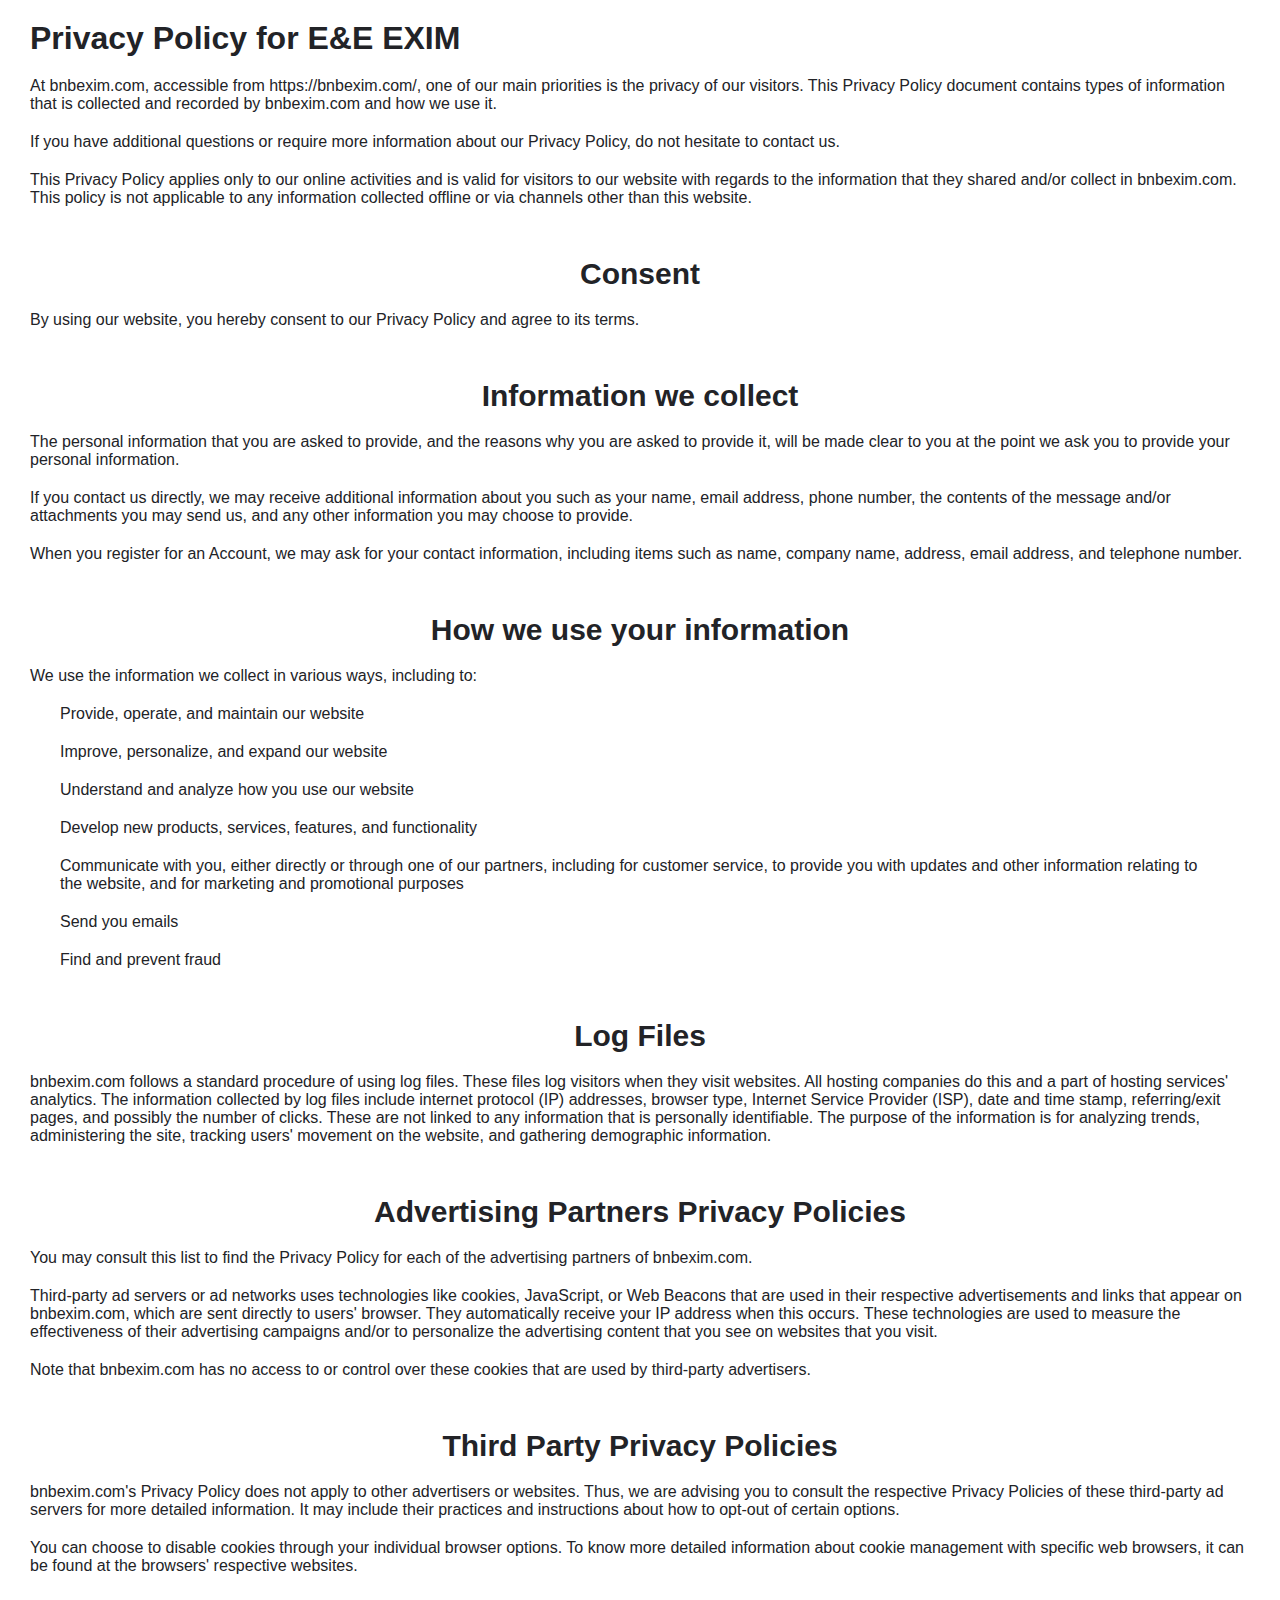
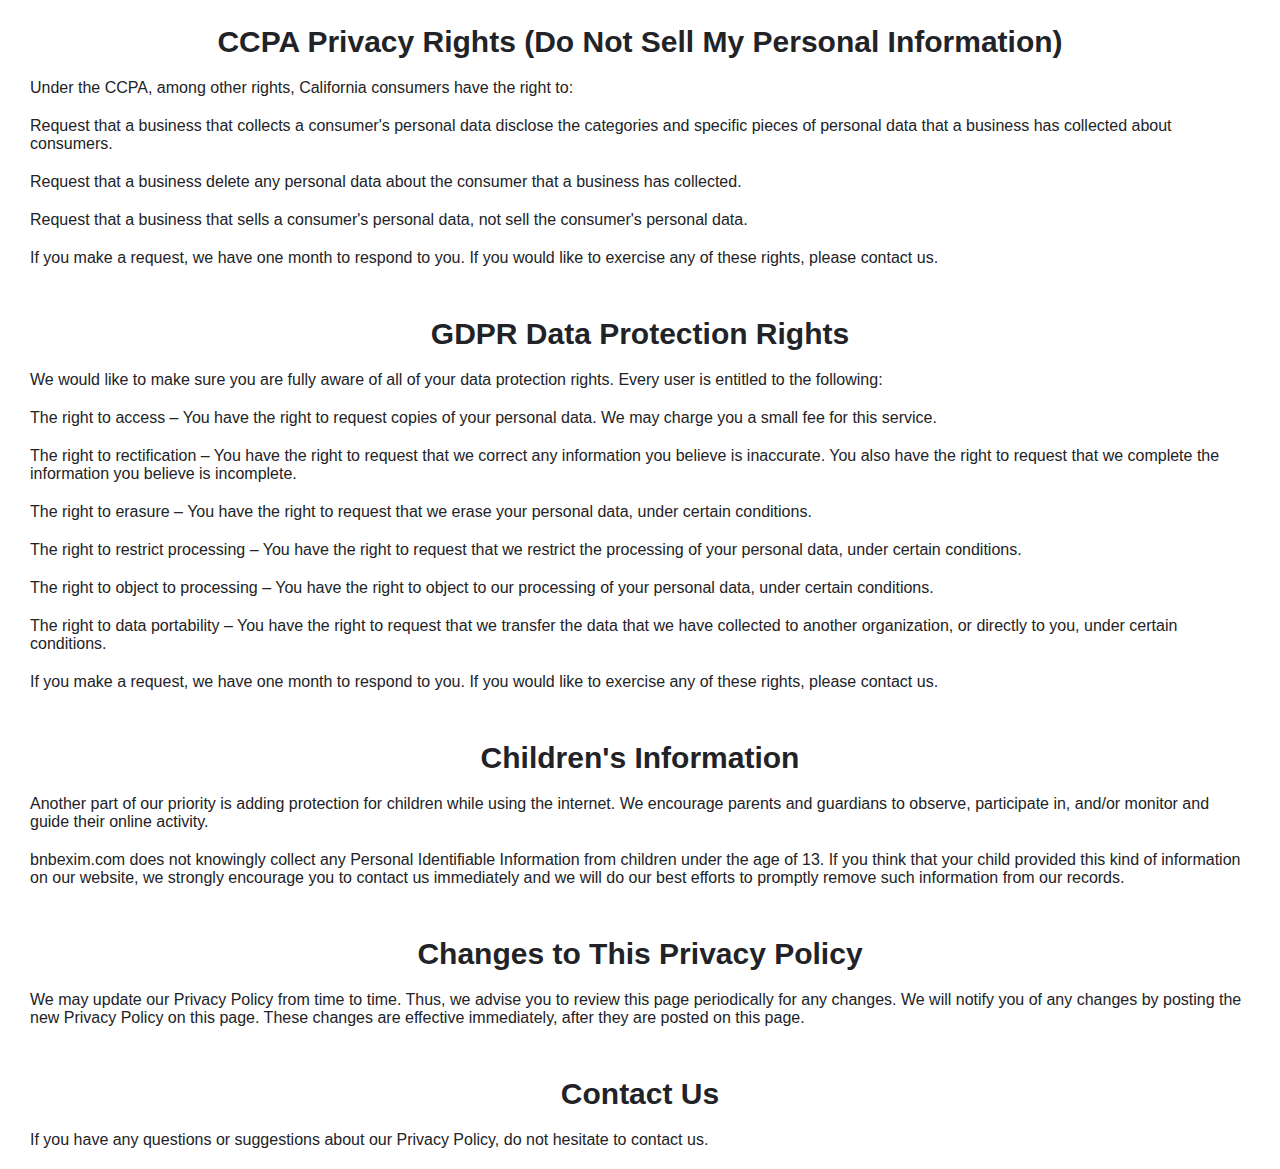
<file: privacy.html>
<!DOCTYPE html>
<html lang="en">
  <head>
    <meta charset="UTF-8" />
    <meta name="viewport" content="width=device-width, initial-scale=1.0" />
    <title>PRIVACY POLICY - B&B EXIM</title>
    <meta name="Description" content="B&B EXIM" />
    <meta name="Keyword" content="B&B EXIM" />
    <meta name="author" content="B&B EXIM" />
    <link rel="canonical" href="https://bnbexim.com/" />
    <link
      rel="icon"
      href="./Images/title-icon.png"
      alt="B&B EXIM"
      type="image/icon type"
    />
    <link rel="stylesheet" href="style.css" />
    <link rel="stylesheet" href="./feature.css" />
    <link rel="stylesheet" href="responsive.css" />
    <link rel="stylesheet" href="privacy.css" />
  </head>
  <body>
    <h1>Privacy Policy for E&E EXIM</h1>

    <p>
      At bnbexim.com, accessible from https://bnbexim.com/, one of our main
      priorities is the privacy of our visitors. This Privacy Policy document
      contains types of information that is collected and recorded by
      bnbexim.com and how we use it.
    </p>

    <p>
      If you have additional questions or require more information about our
      Privacy Policy, do not hesitate to contact us.
    </p>

    <p>
      This Privacy Policy applies only to our online activities and is valid for
      visitors to our website with regards to the information that they shared
      and/or collect in bnbexim.com. This policy is not applicable to any
      information collected offline or via channels other than this website.
    </p>

    <h2>Consent</h2>

    <p>
      By using our website, you hereby consent to our Privacy Policy and agree
      to its terms.
    </p>

    <h2>Information we collect</h2>

    <p>
      The personal information that you are asked to provide, and the reasons
      why you are asked to provide it, will be made clear to you at the point we
      ask you to provide your personal information.
    </p>
    <p>
      If you contact us directly, we may receive additional information about
      you such as your name, email address, phone number, the contents of the
      message and/or attachments you may send us, and any other information you
      may choose to provide.
    </p>
    <p>
      When you register for an Account, we may ask for your contact information,
      including items such as name, company name, address, email address, and
      telephone number.
    </p>

    <h2>How we use your information</h2>

    <p>We use the information we collect in various ways, including to:</p>

    <ul>
      <li>Provide, operate, and maintain our website</li>
      <li>Improve, personalize, and expand our website</li>
      <li>Understand and analyze how you use our website</li>
      <li>Develop new products, services, features, and functionality</li>
      <li>
        Communicate with you, either directly or through one of our partners,
        including for customer service, to provide you with updates and other
        information relating to the website, and for marketing and promotional
        purposes
      </li>
      <li>Send you emails</li>
      <li>Find and prevent fraud</li>
    </ul>

    <h2>Log Files</h2>

    <p>
      bnbexim.com follows a standard procedure of using log files. These files
      log visitors when they visit websites. All hosting companies do this and a
      part of hosting services' analytics. The information collected by log
      files include internet protocol (IP) addresses, browser type, Internet
      Service Provider (ISP), date and time stamp, referring/exit pages, and
      possibly the number of clicks. These are not linked to any information
      that is personally identifiable. The purpose of the information is for
      analyzing trends, administering the site, tracking users' movement on the
      website, and gathering demographic information.
    </p>

    <h2>Advertising Partners Privacy Policies</h2>

    <p>
      You may consult this list to find the Privacy Policy for each of the
      advertising partners of bnbexim.com.
    </p>

    <p>
      Third-party ad servers or ad networks uses technologies like cookies,
      JavaScript, or Web Beacons that are used in their respective
      advertisements and links that appear on bnbexim.com, which are sent
      directly to users' browser. They automatically receive your IP address
      when this occurs. These technologies are used to measure the effectiveness
      of their advertising campaigns and/or to personalize the advertising
      content that you see on websites that you visit.
    </p>

    <p>
      Note that bnbexim.com has no access to or control over these cookies that
      are used by third-party advertisers.
    </p>

    <h2>Third Party Privacy Policies</h2>

    <p>
      bnbexim.com's Privacy Policy does not apply to other advertisers or
      websites. Thus, we are advising you to consult the respective Privacy
      Policies of these third-party ad servers for more detailed information. It
      may include their practices and instructions about how to opt-out of
      certain options.
    </p>

    <p>
      You can choose to disable cookies through your individual browser options.
      To know more detailed information about cookie management with specific
      web browsers, it can be found at the browsers' respective websites.
    </p>

    <h2>CCPA Privacy Rights (Do Not Sell My Personal Information)</h2>

    <p>
      Under the CCPA, among other rights, California consumers have the right
      to:
    </p>
    <p>
      Request that a business that collects a consumer's personal data disclose
      the categories and specific pieces of personal data that a business has
      collected about consumers.
    </p>
    <p>
      Request that a business delete any personal data about the consumer that a
      business has collected.
    </p>
    <p>
      Request that a business that sells a consumer's personal data, not sell
      the consumer's personal data.
    </p>
    <p>
      If you make a request, we have one month to respond to you. If you would
      like to exercise any of these rights, please contact us.
    </p>

    <h2>GDPR Data Protection Rights</h2>

    <p>
      We would like to make sure you are fully aware of all of your data
      protection rights. Every user is entitled to the following:
    </p>
    <p>
      The right to access – You have the right to request copies of your
      personal data. We may charge you a small fee for this service.
    </p>
    <p>
      The right to rectification – You have the right to request that we correct
      any information you believe is inaccurate. You also have the right to
      request that we complete the information you believe is incomplete.
    </p>
    <p>
      The right to erasure – You have the right to request that we erase your
      personal data, under certain conditions.
    </p>
    <p>
      The right to restrict processing – You have the right to request that we
      restrict the processing of your personal data, under certain conditions.
    </p>
    <p>
      The right to object to processing – You have the right to object to our
      processing of your personal data, under certain conditions.
    </p>
    <p>
      The right to data portability – You have the right to request that we
      transfer the data that we have collected to another organization, or
      directly to you, under certain conditions.
    </p>
    <p>
      If you make a request, we have one month to respond to you. If you would
      like to exercise any of these rights, please contact us.
    </p>

    <h2>Children's Information</h2>

    <p>
      Another part of our priority is adding protection for children while using
      the internet. We encourage parents and guardians to observe, participate
      in, and/or monitor and guide their online activity.
    </p>

    <p>
      bnbexim.com does not knowingly collect any Personal Identifiable
      Information from children under the age of 13. If you think that your
      child provided this kind of information on our website, we strongly
      encourage you to contact us immediately and we will do our best efforts to
      promptly remove such information from our records.
    </p>

    <h2>Changes to This Privacy Policy</h2>

    <p>
      We may update our Privacy Policy from time to time. Thus, we advise you to
      review this page periodically for any changes. We will notify you of any
      changes by posting the new Privacy Policy on this page. These changes are
      effective immediately, after they are posted on this page.
    </p>

    <h2>Contact Us</h2>

    <p>
      If you have any questions or suggestions about our Privacy Policy, do not
      hesitate to contact us.
    </p>
  </body>
</html>
</file>
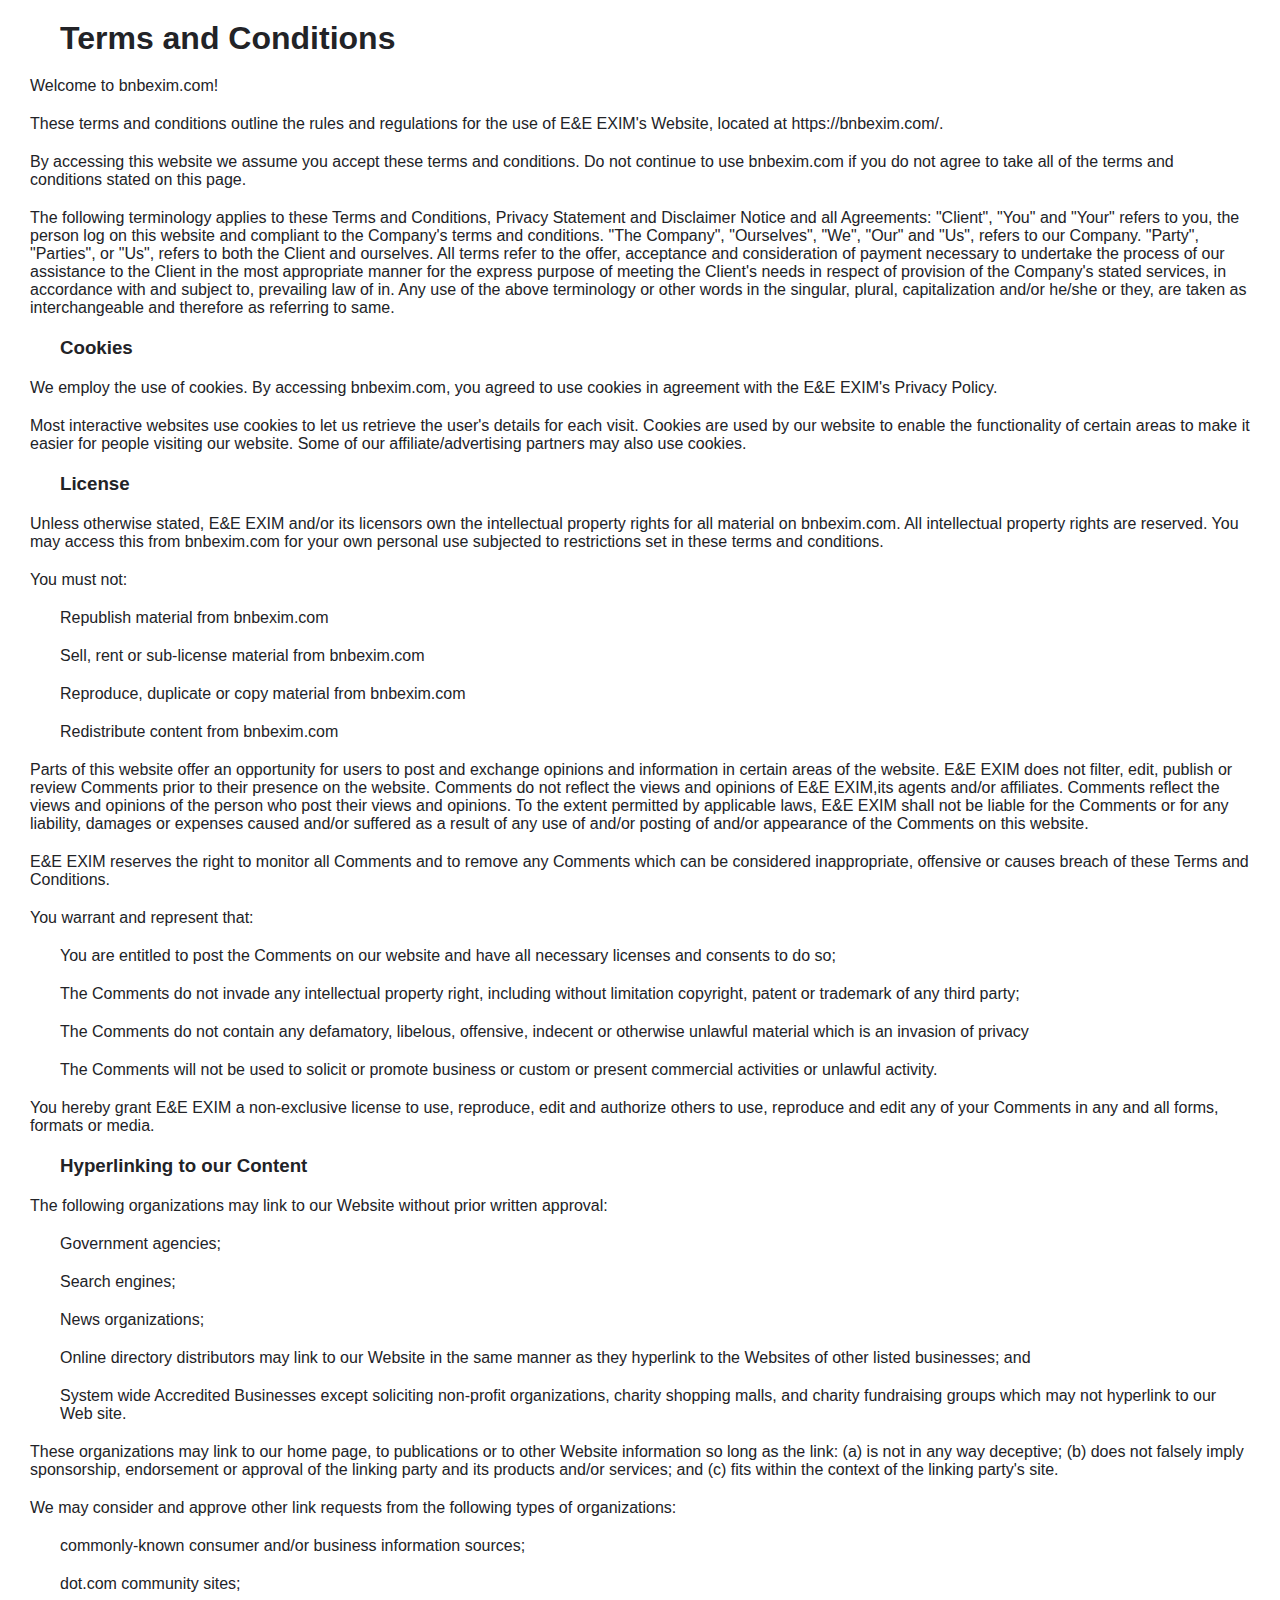
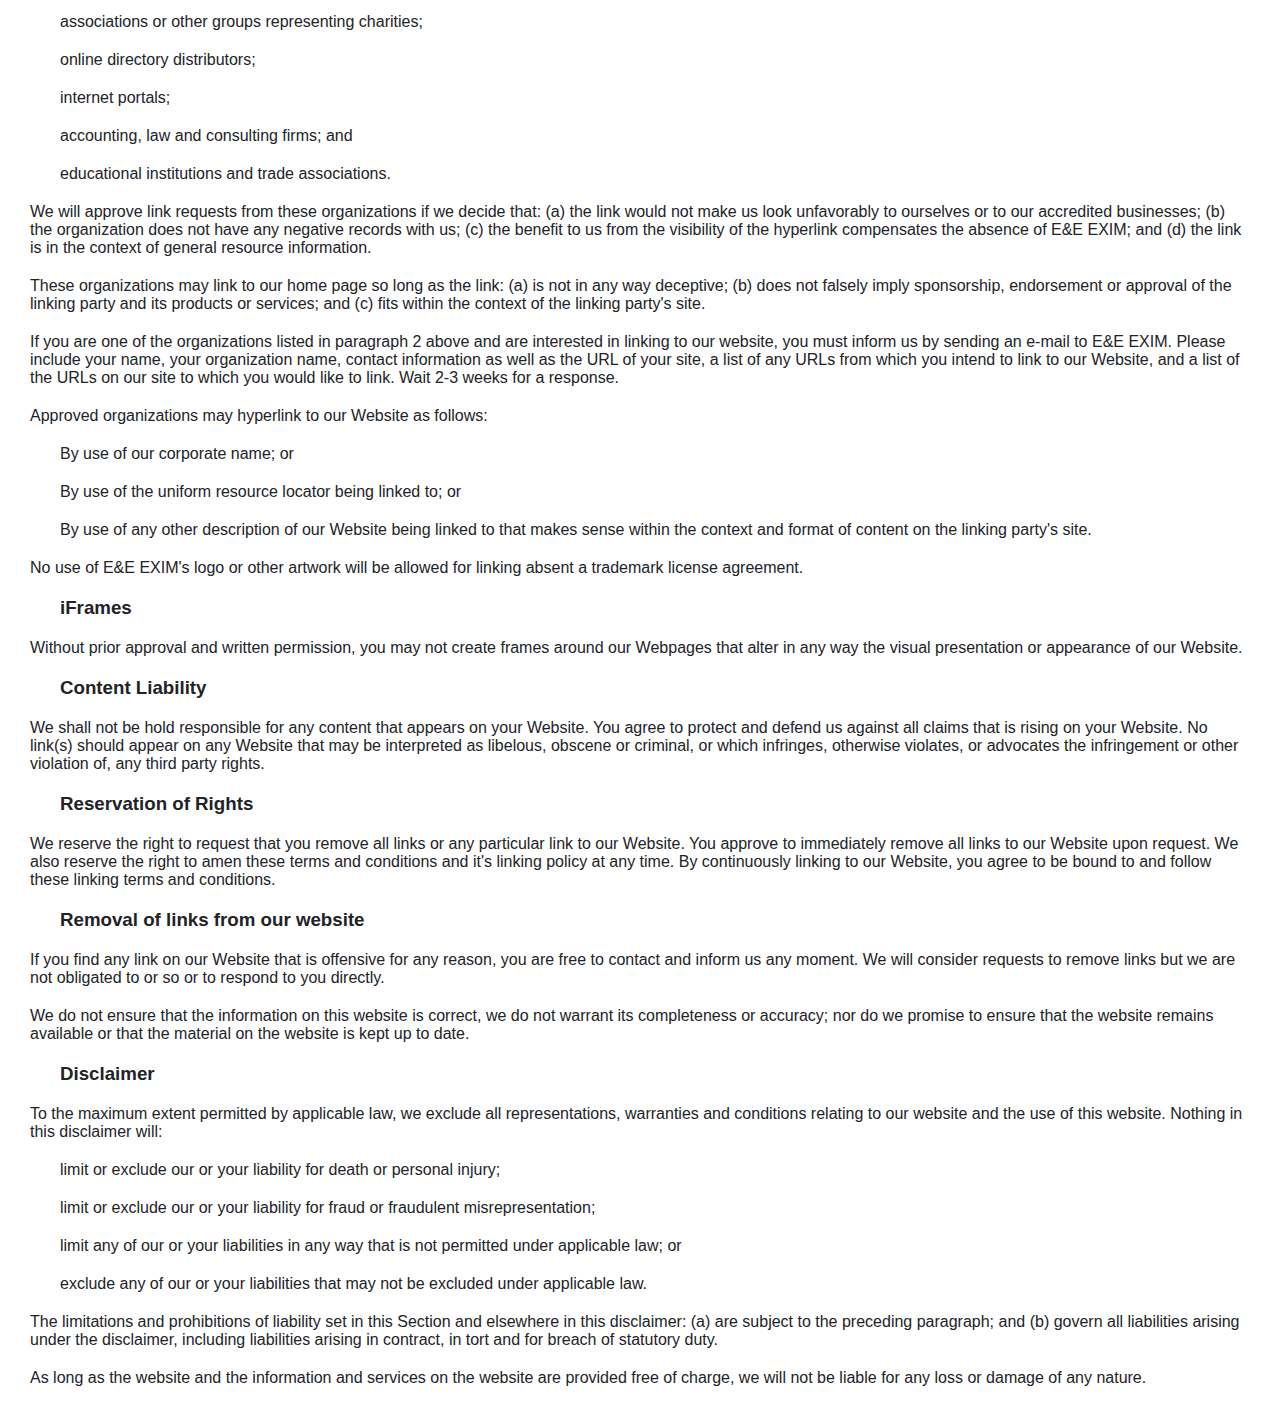
<file: terms.html>
<!DOCTYPE html>
<html lang="en">
  <head>
    <meta charset="UTF-8" />
    <meta name="viewport" content="width=device-width, initial-scale=1.0" />
    <title>TERMS - B&B EXIM</title>
    <meta name="Description" content="B&B EXIM" />
    <meta name="Keyword" content="B&B EXIM" />
    <meta name="author" content="B&B EXIM" />
    <link rel="canonical" href="https://bnbexim.com/" />
    <link
      rel="icon"
      href="./Images/title-icon.png"
      alt="B&B EXIM"
      type="image/icon type"
    />
    <link rel="stylesheet" href="style.css" />
    <link rel="stylesheet" href="./feature.css" />
    <link rel="stylesheet" href="responsive.css" />
    <link rel="stylesheet" href="terms.css" />
  </head>
  <body>
    <h1><strong>Terms and Conditions</strong></h1>

    <p>Welcome to bnbexim.com!</p>

    <p>
      These terms and conditions outline the rules and regulations for the use
      of E&E EXIM's Website, located at https://bnbexim.com/.
    </p>

    <p>
      By accessing this website we assume you accept these terms and conditions.
      Do not continue to use bnbexim.com if you do not agree to take all of the
      terms and conditions stated on this page.
    </p>

    <p>
      The following terminology applies to these Terms and Conditions, Privacy
      Statement and Disclaimer Notice and all Agreements: "Client", "You" and
      "Your" refers to you, the person log on this website and compliant to the
      Company's terms and conditions. "The Company", "Ourselves", "We", "Our"
      and "Us", refers to our Company. "Party", "Parties", or "Us", refers to
      both the Client and ourselves. All terms refer to the offer, acceptance
      and consideration of payment necessary to undertake the process of our
      assistance to the Client in the most appropriate manner for the express
      purpose of meeting the Client's needs in respect of provision of the
      Company's stated services, in accordance with and subject to, prevailing
      law of in. Any use of the above terminology or other words in the
      singular, plural, capitalization and/or he/she or they, are taken as
      interchangeable and therefore as referring to same.
    </p>

    <h3><strong>Cookies</strong></h3>

    <p>
      We employ the use of cookies. By accessing bnbexim.com, you agreed to use
      cookies in agreement with the E&E EXIM's Privacy Policy.
    </p>

    <p>
      Most interactive websites use cookies to let us retrieve the user's
      details for each visit. Cookies are used by our website to enable the
      functionality of certain areas to make it easier for people visiting our
      website. Some of our affiliate/advertising partners may also use cookies.
    </p>

    <h3><strong>License</strong></h3>

    <p>
      Unless otherwise stated, E&E EXIM and/or its licensors own the
      intellectual property rights for all material on bnbexim.com. All
      intellectual property rights are reserved. You may access this from
      bnbexim.com for your own personal use subjected to restrictions set in
      these terms and conditions.
    </p>

    <p>You must not:</p>
    <ul>
      <li>Republish material from bnbexim.com</li>
      <li>Sell, rent or sub-license material from bnbexim.com</li>
      <li>Reproduce, duplicate or copy material from bnbexim.com</li>
      <li>Redistribute content from bnbexim.com</li>
    </ul>

    <p>
      Parts of this website offer an opportunity for users to post and exchange
      opinions and information in certain areas of the website. E&E EXIM does
      not filter, edit, publish or review Comments prior to their presence on
      the website. Comments do not reflect the views and opinions of E&E
      EXIM,its agents and/or affiliates. Comments reflect the views and opinions
      of the person who post their views and opinions. To the extent permitted
      by applicable laws, E&E EXIM shall not be liable for the Comments or for
      any liability, damages or expenses caused and/or suffered as a result of
      any use of and/or posting of and/or appearance of the Comments on this
      website.
    </p>

    <p>
      E&E EXIM reserves the right to monitor all Comments and to remove any
      Comments which can be considered inappropriate, offensive or causes breach
      of these Terms and Conditions.
    </p>

    <p>You warrant and represent that:</p>

    <ul>
      <li>
        You are entitled to post the Comments on our website and have all
        necessary licenses and consents to do so;
      </li>
      <li>
        The Comments do not invade any intellectual property right, including
        without limitation copyright, patent or trademark of any third party;
      </li>
      <li>
        The Comments do not contain any defamatory, libelous, offensive,
        indecent or otherwise unlawful material which is an invasion of privacy
      </li>
      <li>
        The Comments will not be used to solicit or promote business or custom
        or present commercial activities or unlawful activity.
      </li>
    </ul>

    <p>
      You hereby grant E&E EXIM a non-exclusive license to use, reproduce, edit
      and authorize others to use, reproduce and edit any of your Comments in
      any and all forms, formats or media.
    </p>

    <h3><strong>Hyperlinking to our Content</strong></h3>

    <p>
      The following organizations may link to our Website without prior written
      approval:
    </p>

    <ul>
      <li>Government agencies;</li>
      <li>Search engines;</li>
      <li>News organizations;</li>
      <li>
        Online directory distributors may link to our Website in the same manner
        as they hyperlink to the Websites of other listed businesses; and
      </li>
      <li>
        System wide Accredited Businesses except soliciting non-profit
        organizations, charity shopping malls, and charity fundraising groups
        which may not hyperlink to our Web site.
      </li>
    </ul>

    <p>
      These organizations may link to our home page, to publications or to other
      Website information so long as the link: (a) is not in any way deceptive;
      (b) does not falsely imply sponsorship, endorsement or approval of the
      linking party and its products and/or services; and (c) fits within the
      context of the linking party's site.
    </p>

    <p>
      We may consider and approve other link requests from the following types
      of organizations:
    </p>

    <ul>
      <li>commonly-known consumer and/or business information sources;</li>
      <li>dot.com community sites;</li>
      <li>associations or other groups representing charities;</li>
      <li>online directory distributors;</li>
      <li>internet portals;</li>
      <li>accounting, law and consulting firms; and</li>
      <li>educational institutions and trade associations.</li>
    </ul>

    <p>
      We will approve link requests from these organizations if we decide that:
      (a) the link would not make us look unfavorably to ourselves or to our
      accredited businesses; (b) the organization does not have any negative
      records with us; (c) the benefit to us from the visibility of the
      hyperlink compensates the absence of E&E EXIM; and (d) the link is in the
      context of general resource information.
    </p>

    <p>
      These organizations may link to our home page so long as the link: (a) is
      not in any way deceptive; (b) does not falsely imply sponsorship,
      endorsement or approval of the linking party and its products or services;
      and (c) fits within the context of the linking party's site.
    </p>

    <p>
      If you are one of the organizations listed in paragraph 2 above and are
      interested in linking to our website, you must inform us by sending an
      e-mail to E&E EXIM. Please include your name, your organization name,
      contact information as well as the URL of your site, a list of any URLs
      from which you intend to link to our Website, and a list of the URLs on
      our site to which you would like to link. Wait 2-3 weeks for a response.
    </p>

    <p>Approved organizations may hyperlink to our Website as follows:</p>

    <ul>
      <li>By use of our corporate name; or</li>
      <li>By use of the uniform resource locator being linked to; or</li>
      <li>
        By use of any other description of our Website being linked to that
        makes sense within the context and format of content on the linking
        party's site.
      </li>
    </ul>

    <p>
      No use of E&E EXIM's logo or other artwork will be allowed for linking
      absent a trademark license agreement.
    </p>

    <h3><strong>iFrames</strong></h3>

    <p>
      Without prior approval and written permission, you may not create frames
      around our Webpages that alter in any way the visual presentation or
      appearance of our Website.
    </p>

    <h3><strong>Content Liability</strong></h3>

    <p>
      We shall not be hold responsible for any content that appears on your
      Website. You agree to protect and defend us against all claims that is
      rising on your Website. No link(s) should appear on any Website that may
      be interpreted as libelous, obscene or criminal, or which infringes,
      otherwise violates, or advocates the infringement or other violation of,
      any third party rights.
    </p>

    <h3><strong>Reservation of Rights</strong></h3>

    <p>
      We reserve the right to request that you remove all links or any
      particular link to our Website. You approve to immediately remove all
      links to our Website upon request. We also reserve the right to amen these
      terms and conditions and it's linking policy at any time. By continuously
      linking to our Website, you agree to be bound to and follow these linking
      terms and conditions.
    </p>

    <h3><strong>Removal of links from our website</strong></h3>

    <p>
      If you find any link on our Website that is offensive for any reason, you
      are free to contact and inform us any moment. We will consider requests to
      remove links but we are not obligated to or so or to respond to you
      directly.
    </p>

    <p>
      We do not ensure that the information on this website is correct, we do
      not warrant its completeness or accuracy; nor do we promise to ensure that
      the website remains available or that the material on the website is kept
      up to date.
    </p>

    <h3><strong>Disclaimer</strong></h3>

    <p>
      To the maximum extent permitted by applicable law, we exclude all
      representations, warranties and conditions relating to our website and the
      use of this website. Nothing in this disclaimer will:
    </p>

    <ul>
      <li>
        limit or exclude our or your liability for death or personal injury;
      </li>
      <li>
        limit or exclude our or your liability for fraud or fraudulent
        misrepresentation;
      </li>
      <li>
        limit any of our or your liabilities in any way that is not permitted
        under applicable law; or
      </li>
      <li>
        exclude any of our or your liabilities that may not be excluded under
        applicable law.
      </li>
    </ul>

    <p>
      The limitations and prohibitions of liability set in this Section and
      elsewhere in this disclaimer: (a) are subject to the preceding paragraph;
      and (b) govern all liabilities arising under the disclaimer, including
      liabilities arising in contract, in tort and for breach of statutory duty.
    </p>

    <p>
      As long as the website and the information and services on the website are
      provided free of charge, we will not be liable for any loss or damage of
      any nature.
    </p>
  </body>
</html>
</file>
<file: style.css>
* {
  margin: 0;
  padding: 0;
  box-sizing: border-box;
  font-family: "Poppins", sans-serif;
  text-decoration: none;
  list-style: none;
}

html {
  scroll-behavior: smooth;
}

:root {
  --bg-color: #fff;
  --text-color: #222327;
  --main-color: #4e99e9;
}

body {
  min-height: 100vh;
  background: var(--bg-color);
  color: var(--text-color);
}

section {
  margin-top: 100px;
}

.header {
  display: flex;
  flex-direction: row;
  align-items: center;
  justify-content: space-around;
}
/*social media links*/

.wrapper {
  display: flex;
  flex-direction: row;
  list-style: none;
  font-family: "Poppins", sans-serif;
}

.wrapper .icon {
  position: relative;
  background: #fff;
  border-radius: 50%;
  margin: 10px;
  width: 40px;
  height: 40px;
  font-size: 18px;
  display: flex;
  justify-content: center;
  align-items: center;
  flex-direction: column;
  box-shadow: 0 10px 10px rgba(0, 0, 0, 0.1);
  cursor: pointer;
  transition: all 0.2s cubic-bezier(0.68, -0.55, 0.265, 1.55);
}

.wrapper .tooltip {
  position: absolute;
  bottom: 0;
  font-size: 14px;
  background: #fff;
  color: #fff;
  padding: 5px 8px;
  border-radius: 5px;
  box-shadow: 0 10px 10px rgba(0, 0, 0, 0.1);
  opacity: 0;
  pointer-events: none;
  transition: all 0.3s cubic-bezier(0.68, -0.55, 0.265, 1.55);
}

.wrapper .tooltip::before {
  position: absolute;
  content: "";
  height: 8px;
  width: 8px;
  background: #fff;
  top: -3px;
  left: 50%;
  transform: translate(-50%) rotate(45deg);
  transition: all 0.3s cubic-bezier(0.68, -0.55, 0.265, 1.55);
}

.wrapper .icon:hover .tooltip {
  bottom: -35px;
  opacity: 1;
  visibility: visible;
  pointer-events: auto;
}

.wrapper .icon:hover span,
.wrapper .icon:hover .tooltip {
  text-shadow: 0px -1px 0px rgba(0, 0, 0, 0.1);
}

.wrapper .facebook:hover,
.wrapper .facebook:hover .tooltip,
.wrapper .facebook:hover .tooltip::before {
  background: #1877f2;
  color: #fff;
}

.wrapper .twitter:hover,
.wrapper .twitter:hover .tooltip,
.wrapper .twitter:hover .tooltip::before {
  background: #1da1f2;
  color: #fff;
}

.wrapper .instagram:hover,
.wrapper .instagram:hover .tooltip,
.wrapper .instagram:hover .tooltip::before {
  background: #e4405f;
  color: #fff;
}

.wrapper .whatsapp:hover,
.wrapper .whatsapp:hover .tooltip,
.wrapper .whatsapp:hover .tooltip::before {
  background: #25d366;
  color: #fff;
}

/* typewriter effect call us now */
.typewriter h1 {
  font-size: 15px;
  color: #000000;
  font-family: monospace;
  overflow: hidden; /* Ensures the content is not revealed until the animation */
  border-right: 0.15em solid rgb(0, 0, 0); /* The typwriter cursor */
  white-space: nowrap; /* Keeps the content on a single line */
  margin: 0 auto; /* Gives that scrolling effect as the typing happens */
  letter-spacing: 0.15em; /* Adjust as needed */
  animation: typing 3.5s steps(30, end), blink-caret 0.5s step-end infinite;
}

/* The typing effect */
@keyframes typing {
  from {
    width: 0;
  }
  to {
    width: 100%;
  }
}

/* The typewriter cursor effect */
@keyframes blink-caret {
  from,
  to {
    border-color: transparent;
  }
  50% {
    border-color: rgb(0, 0, 0);
  }
}

/*search bar*/
.search {
  display: inline-block;
  position: relative;
}

.search input[type="text"] {
  width: 300px;
  padding: 10px;
  border: none;
  border-radius: 20px;
  box-shadow: 0 0 10px rgba(0, 0, 0, 0.1);
}

.search button[type="submit"] {
  background-color: #4e99e9;
  border: none;
  color: #fff;
  cursor: pointer;
  padding: 10px 20px;
  border-radius: 20px;
  box-shadow: 0 0 10px rgba(0, 0, 0, 0.1);
  position: absolute;
  top: 0;
  right: 0;
  transition: 0.9s ease;
}

.search button[type="submit"]:hover {
  transform: scale(1.1);
  color: rgb(255, 255, 255);
  background-color: #0000ff;
}

/* navbar */

.navbar {
  display: flex;
  flex-direction: row;
  align-items: center;
  justify-content: space-around;
}

.logo {
  display: flex;
  flex-direction: row;
  align-items: center;
  cursor: pointer;
  text-decoration: none;
  color: black;
}

.logo-img {
  width: 80px;
}

.logo-txt {
  font-size: 30px;
}

/* .navigation {
  display: flex;
}

.navigation a {
  color: var(--text-color);
  font-size: 1rem;
  font-weight: 500;
  position: 5px 0;
  margin: 0px 20px;
  transition: all 0.5s ease;
}

.navigation a:hover {
  color: var(--main-color);
}

.navigation a.active {
  color: var(--main-color);
} */

.tabs {
  display: flex;
  position: relative;
  background-color: #fff;
  box-shadow: 0 0 1px 0 rgba(24, 94, 224, 0.15),
    0 6px 12px 0 rgba(24, 94, 224, 0.15);
  padding: 0.75rem;
  border-radius: 99px;
}

.tabs * {
  z-index: 2;
}

.container input[type="radio"] {
  display: none;
}

.tab {
  display: flex;
  align-items: center;
  justify-content: center;
  height: 30px;
  width: 100px;
  font-size: 0.8rem;
  color: black;
  font-weight: 500;
  border-radius: 99px;
  cursor: pointer;
  transition: color 0.15s ease-in;
}
.tab a {
  text-decoration: none;
  color: black;
}

.container input[type="radio"]:checked + label {
  color: var(--main-color);
}

.container input[type="radio"]:checked + label > .notification {
  background-color: var(--main-color);
  color: #fff;
  margin: 0px;
}

.container input[id="radio-1"]:checked ~ .glider {
  transform: translateX(0);
}

.container input[id="radio-2"]:checked ~ .glider {
  transform: translateX(100%);
}

.container input[id="radio-3"]:checked ~ .glider {
  transform: translateX(200%);
}

.container input[id="radio-4"]:checked ~ .glider {
  transform: translateX(300%);
}

.glider {
  position: absolute;
  display: flex;
  height: 30px;
  width: 100px;
  background-color: #e6eef9;
  z-index: 1;
  border-radius: 99px;
  transition: 0.25s ease-out;
}

@media (max-width: 700px) {
  .tabs {
    transform: scale(0.6);
  }
}

#menu-icon {
  font-size: 35px;
  color: var(--text-color);
  cursor: pointer;
  z-index: 10001;
  display: none;
}

/* nav button */

.main {
  display: flex;
  align-items: center;
}

#shop-now {
  margin: 0px 05px;
  font-size: 1rem;
  background: var(--bg-color);
  border: 1px solid var(--main-color);
  border-radius: 6px;
  box-shadow: rgba(0, 0, 0, 0.1) 1px 2px 4px;
  box-sizing: border-box;
  color: var(--main-color);
  cursor: pointer;
  display: inline-block;
  font-family: nunito, roboto, proxima-nova, "proxima nova", sans-serif;
  font-weight: 800;
  line-height: 16px;
  min-height: 40px;
  outline: 0;
  padding: 12px 14px;
  text-align: center;
  text-rendering: geometricprecision;
  text-transform: none;
  user-select: none;
  -webkit-user-select: none;
  touch-action: manipulation;
  vertical-align: middle;
}

#shop-now:hover,
#shop-now:active {
  background-color: var(--main-color);
  background-position: 0 0;
  color: var(--bg-color);
}

button:active {
  opacity: 0.5;
}

/* Hero Section */

#myVideo {
  width: 100%;
  height: auto;
}
.content1 {
  position: absolute;
  z-index: 99;
  top: 280px;
  left: 100px;
}
.hero-heading {
  color: white;
  font-size: 70px;
  text-shadow: 5px 5px 10px black;
}
.hero-para {
  color: white;
  width: 40%;
  font-size: 20px;
  margin-top: 30px;
  margin-bottom: 30px;
  margin-left: 50px;
  line-height: 30px;
  text-shadow: 2px 2px 10px black;
}
.hero-button {
  margin-left: 40px !important;
}

.beyond {
  color: var(--main-color);
}

/* feature catagories */

.all-categories {
  display: flex;
  justify-content: center;
  align-items: center;
}

.feature-categories {
  margin-top: 30px;
  width: 85%;
  align-self: center;
}
.feature-text {
  font-size: 40px;
  margin-bottom: 20px;
}

.categories {
  display: flex;
  justify-content: center;
  align-items: center;
}

.text-box1 {
  position: relative;
  text-align: center;
  margin-right: 20px;
  cursor: pointer;
  box-sizing: border-box;
  background: rgba(217, 217, 217, 0.58);
  border: 1px solid white;
  box-shadow: 12px 17px 51px rgba(0, 0, 0, 0.22);
  backdrop-filter: blur(6px);
  border-radius: 17px;
  transition: all 0.5s;
  display: flex;
  flex-direction: column;
  align-items: center;
  justify-content: center;
  user-select: none;
  color: black;
}

.catagory-img {
  display: block;
  width: 100%;
  padding: 8px;
  padding-bottom: 2;
  border-radius: 15px;
  max-width: 400px;
}
.category-title {
  margin: 10px;
  font-size: 20px;
}

.trusted {
  margin-top: 150px;
}
.trusted-heading {
  display: flex;
  justify-content: center;
  align-items: center;
}

.trusted-row {
  display: flex;
  flex-direction: row;
  justify-content: space-around;
  align-items: baseline;
  margin: 30px;
}
.trusted-row h2 {
  font-weight: 500;
}
.client_text {
  color: #4ed199;
  font-size: 30px;
  font-weight: 600;
}
.staff_text {
  color: #1274e7;
  font-size: 30px;
  font-weight: 600;
}
.products_text {
  color: #ffc168;
  font-size: 30px;
  font-weight: 600;
}
.offices_text {
  color: #ff6c5f;
  font-size: 30px;
  font-weight: 600;
}

/* feature products */
.all-products {
  display: flex;
  justify-content: center;
  align-items: center;
  width: 100%;
}

.feature-products {
  margin-top: 30px;
  width: 100%;
  align-self: center;
}

.product-text {
  font-size: 40px;
  margin-bottom: 20px;
  margin-left: 80px;
}

/* about us */
.about {
  margin-top: 150px;
}
.about-logo {
  display: flex;
  flex-direction: column;
  align-items: center;
}

.about-logo-img {
  width: 250px;
}

.about-logo-txt {
  font-size: 50px;
}

.about-section {
  display: flex;
  flex-direction: column;
  align-items: flex-start;
  margin: 70px;
}

.about_box {
  display: flex;
  flex-direction: row;
  justify-content: center;
  align-items: center;
}

.about-us1 {
  display: flex;
  flex-direction: row;
  justify-content: center;
  align-items: center;
  width: 75%;
}
.about-us {
  display: flex;
  flex-direction: column;
  justify-content: center;
}
.about-heading {
  font-size: 35px;
  margin-bottom: 25px;
}
.about-para {
  margin-bottom: 25px;
  line-height: 35px;
}

/* testimonial */

.testimonial {
  display: grid;
  grid-template-columns: auto auto;
  flex-direction: row;
  align-items: center;
  justify-content: center;
  margin: 150px;
  margin-right: 0;
  margin-left: 100px;
  margin-top: 100px;
}

.testimonials {
  display: flex;
  flex-direction: row;
  overflow: scroll;
  padding: 50px;
}
.testimonials::-webkit-scrollbar {
  display: none;
}

.testi-heading {
  font-size: 38px;
}

.testi-para {
  font-size: 20px;
  text-align: left;
  margin-top: 20px;
  margin-left: 20px;
  margin-right: 20px;
  color: #606060;
  line-height: 30px;
}

.appointment {
  margin-top: 20px !important;
  margin-left: 20px !important;
}

.testimonial-main {
  box-sizing: border-box;
  min-width: 350px;
  height: 400px;
  margin-right: 40px;
  background: rgba(217, 217, 217, 0.58);
  border: 1px solid white;
  box-shadow: 12px 17px 51px rgba(0, 0, 0, 0.22);
  backdrop-filter: blur(6px);
  border-radius: 17px;
  transition: all 0.5s;
  display: flex;
  flex-direction: column;
  align-items: center;
  justify-content: center;
  user-select: none;
  color: black;
}

.testimony-para {
  font-size: 18px;
  text-align: left;
  margin-left: 20px;
  margin-right: 20px;
  margin-bottom: 25px;
}
.rating {
  background: rgba(255, 194, 102, 0.15) !important;
  border-radius: 8px;
  padding-bottom: 1px;
  margin-bottom: 3px;
  display: inline-block;
  padding-left: 2px;
  padding-right: 2px;
  color: rgb(255, 193, 104) !important;
  margin-bottom: 10px;
}

/* FAQs */

* {
  box-sizing: border-box;
}
html,
body {
  font-weight: 500;
  font-size: 100%;
  margin: 0;
}

.navigation {
  font-weight: 300;
  font-size: 0.9375rem;
  max-width: 960px;
  min-width: 216px;
  margin: 0 auto;
  color: #696666;
}

.faq {
  margin-top: 150px;
  margin-left: 10px;
  font-size: 50px;
}

.accordion,
.sub-accordion {
  margin: 0;
  padding: 0;
  list-style: none;
}
.accordion__item {
  background: #e7e7e7;
  border-radius: 20px;
  margin-bottom: 5px;
}

.accordion__item:nth-child(odd) > :first-child:not(.accordion__link_active) {
  color: #ffffff;
  background: #696666;
}
.accordion__link {
  font-weight: 500;
  font-size: 1rem;
  position: relative;
  color: #696666;
  text-decoration: none;
  border-radius: 20px;
  display: block;
  padding: 12px 50px 12px 20px;
}
.accordion__link:not(.accordion__link_active):after {
  position: absolute;
  content: "";
  border-top: 12px var(--main-color) solid;
  border-left: 7px solid transparent;
  border-right: 7px solid transparent;
  right: 22px;
  top: 50%;
  transform: translatey(-6px);
}
.accordion__link:not(.accordion__link_active):hover {
  opacity: 0.8;
  color: #fff;
  background: #b8b8b8;
}
.accordion__link:not(.accordion__link_active):hover:after {
  border-top: 12px #ffffff solid;
}

.sub-accordion {
  padding: 5px 20px;
  display: none;
  height: 0;
  overflow: hidden;
}
.sub-accordion__item {
  padding: 5px 0;
}

.accordion__link_active {
  color: #ffffff;
  background-color: var(--main-color);
}
.accordion__link_active:after {
  position: absolute;
  content: "";
  border-bottom: 12px #fff solid;
  border-left: 7px solid transparent;
  border-right: 7px solid transparent;
  right: 22px;
  top: 50%;
  transform: translatey(-6px);
}
.accordion__link_active + ul {
  display: block;
  height: 100%;
}

/*contact-us*/
.contact-us {
  margin-top: 130px;
}
.text-box2 {
  margin: 50px;
}
.text-box2 h2 {
  width: 170px;
  height: 23.5px;
  display: flex;
  justify-content: center;
  align-items: center;
  background: var(--main-color);
  border-radius: 4px;
  font-style: normal;
  font-weight: 700;
  font-size: 20px;
  line-height: 14px;
  color: var(--bg-color);
  text-align: center;
  margin-top: 15px;
}
.wrapper1 {
  display: flex;
  flex-direction: row;
}
.text {
  font-style: normal;
  font-weight: 700;
  font-size: 16px;
  line-height: 21px;
  color: #606060;
  margin-left: 30px;
  margin-top: 10px;
}
.text span {
  color: var(--main-color);
}
.input {
  background: #ffffff;
  border: 1px solid #cccccc;
  border-radius: 2px;
  height: 30px;
  width: 300px;
  margin-left: 30px;
  margin-top: 5px;
}
#question {
  resize: none;
  height: 220px;
  width: 85%;
  margin-top: 5px;
  background: #ffffff;
  border: 1px solid #cccccc;
  border-radius: 2px;
}
.button {
  margin-top: 5px;
  font-size: 1rem;
  background: var(--main-color);
  border: 1px solid var(--main-color);
  border-radius: 6px;
  box-shadow: rgba(0, 0, 0, 0.1) 1px 2px 4px;
  box-sizing: border-box;
  color: var(--bg-color);
  cursor: pointer;
  display: inline-block;
  font-family: nunito, roboto, proxima-nova, "proxima nova", sans-serif;
  font-weight: 800;
  line-height: 16px;
  min-height: 40px;
  outline: 0;
  padding: 12px 14px;
  text-align: center;
  text-rendering: geometricprecision;
  text-transform: none;
  user-select: none;
  -webkit-user-select: none;
  touch-action: manipulation;
  vertical-align: middle;
}

.button:hover,
.button:active {
  background-color: initial;
  background-position: 0 0;
  color: var(--main-color);
}

.text-box2 {
  box-sizing: border-box;
  width: 50%;
  height: 650px;
  background: rgba(217, 217, 217, 0.58);
  border: 1px solid white;
  box-shadow: 12px 17px 51px rgba(0, 0, 0, 0.22);
  backdrop-filter: blur(6px);
  border-radius: 17px;
  transition: all 0.5s;
  display: flex;
  flex-direction: column;
  align-items: baseline;
  justify-content: baseline;
  user-select: none;
  color: black;
}

.contactpic {
  width: 50%;
}

/*contact-us end*/

/*footer*/

.footerr {
  margin-top: 130px;
}

.about-logo1 {
  display: flex;
  flex-direction: column;
  align-items: center;
}

.about-logo-txt1 {
  font-size: 50px;
}

.logo1 {
  display: flex;
  flex-direction: row;
  align-items: center;
  justify-content: center;
}

.logo1 i {
  color: var(--main-color);
  font-size: 28px;
  margin-right: 3px;
}

.logo1 span {
  color: var(--bg-color);
  font-size: 1.7rem;
  font-weight: 600;
}
.footer {
  display: flex;
  flex-direction: row;
  justify-content: center;
  align-items: center;
  background: #1e1c1b;
  padding-top: 50px;
  padding-bottom: 50px;
}
.footer-heading {
  text-align: center;
  display: flex;
  justify-content: center;
  align-items: center;
  width: 80%;
  color: #ffffff;
  margin-bottom: 10px;
  margin-left: 40px;
}

.footer-heading h1 {
  font-style: normal;
  font-weight: 400;
  font-size: 45px;
  line-height: 48px;
}
.footer__details {
  display: grid;
  grid-template-columns: 1fr 1fr 1fr;
  width: 75%;
  color: #ffffff;
  margin-bottom: 50px;
  margin-top: 30px;
}
.middle__box {
  border-left: 1px solid #999999;
  border-right: 1px solid #999999;
}
.details__box {
  display: flex;
  flex-direction: column;
  align-items: center;
}
.details__box div {
  display: flex;
  flex-direction: column;
  justify-content: center;
}
.footer__bottom {
  background: #1e1e1e;
  width: 100%;
  display: flex;
  color: #999999;
  height: 50px;
  align-items: center;
  justify-content: center;
}

.footer__bottom span {
  display: inline-block;
  margin-left: 40px;
  margin-right: 40px;
}
.details__box span {
  margin-top: 10px;
}

.footer a {
  color: var(--bg-color);
  font-size: 1rem;
  font-weight: 500;
  position: 5px 0;
  margin: 0px 20px;
  transition: all 0.5s ease;
}

.footer a:hover {
  color: var(--main-color);
}

.footer__bottom a {
  color: var(--bg-color);
  font-size: 1rem;
  font-weight: 500;
  position: 5px 0;
  margin: 0px 20px;
  transition: all 0.5s ease;
}

.footer__bottom a:hover {
  color: var(--main-color);
}

.footer li {
  line-height: 30px;
}

.search2 {
  display: none;
}

.topnav {
  display: none;
}

.menu {
  display: none;
}

.navbar {
  position: -webkit-sticky;
  position: sticky;
  top: 0;
  z-index: 999;
  background: white;
}

.fa-bars:before {
  font-size: 25px;
}
</file>
<file: feature.css>
/* feature products */

.all-products {
  display: flex;
  justify-content: center;
  align-items: center;
  width: 100% !important;
  padding: 0;
}

.feature-products {
  margin-top: 30px;
  width: 100%;
  align-self: center;
}

h2 {
  text-align: center;
  margin-top: 50px;
  font-size: 30px;
}
.products {
  display: grid;
  grid-template-columns: auto auto auto auto !important;
  gap: 25px !important;
  justify-content: center;
  align-items: center;
  margin: 0px auto;
  max-width: 100%;
  padding: 20px;
}
.product {
  max-width: 300px;
  align-self: center;
  padding: 10px;
  box-sizing: border-box;
  background: rgba(217, 217, 217, 0.58);
  border: 1px solid white;
  box-shadow: 12px 17px 51px rgba(0, 0, 0, 0.22);
  backdrop-filter: blur(6px);
  border-radius: 17px;
  display: flex;
  flex-direction: column;
  align-items: center;
  justify-content: space-between;
  height: 100%;
}
.product img {
  width: 100%;
  height: 270px;
  display: block;
  border-radius: 17px;
}
.product .title {
  text-align: center;
  padding-top: 12px;
  padding-bottom: 2px;
  font-weight: 600;
  text-transform: uppercase;
}
.product .description {
  text-align: center;
  padding: 0 20px 20px 20px;
  line-height: 22px;
}
.product .quantity {
  text-align: center;
}
.product .price {
  display: none;
  text-align: center;
  font-weight: 600;
  font-size: 28px;
  color: #9b0b03;
  font-family: sans-serif;
  text-shadow: 0 5px 5px rgba(0, 0, 0, 0.2);
}
.product .cart {
  display: flex;
  text-align: center;
  padding: 15px;
  margin-top: 10px;
  border-radius: 10px;
  background-color: #4e99e9;
  color: white;
  font-size: 18px;
  cursor: pointer;
  text-align: center;
  justify-content: center;
}
.product .cart:hover {
  background-color: #0000ff;
}
.product .cart a i {
  padding-left: 10px;
}
.quantity {
  width: fit-content;
  margin-top: 8px;
  background: rgba(0, 136, 255, 0.15) !important;
  border-radius: 8px;
  padding-top: 2px;
  padding-bottom: 2px;
  margin-bottom: 3px;
  display: inline-block;
  padding-left: 8px;
  padding-right: 8px;
  color: #0e0e8a !important;
}
</file>
<file: responsive.css>
@media only screen and (max-width: 600px) {
  .logo-img {
    width: 50px;
  }
  .logo-txt {
    font-size: 20px;
    margin-right: 5px;
  }
  .main #shop-now {
    display: none;
  }
  .wrapper1 {
    flex-direction: column;
    justify-content: center;
    align-items: center;
  }
  .contactpic {
    width: 100%;
  }
  .text-box2 {
    margin-left: 0;
    margin-right: 0;
    width: 90%;
  }
  .input {
    width: 80%;
  }
  .social {
    display: none;
  }
  #searchForm {
    display: none;
  }
  .search2 {
    display: block !important;
  }
  .search input[type="text"] {
    width: 210px;
    height: 30px;
    padding: 5px;
  }
  .search button[type="submit"] {
    padding: 5px 10px;
    height: 30px;
  }
  .tabs {
    display: none;
  }
  .menu {
    display: block;
    margin-right: 15px;
  }
  .menu .icon {
    color: black;
  }
  .responsive {
    position: fixed;
    display: flex !important;
    flex-direction: column;
    top: 70px;
    right: 0;
    height: 50%;
    width: 70%;
    background: transparent;
    z-index: 9999;
    justify-content: space-evenly;
    align-items: flex-start;
    padding-top: 10px;
    padding-bottom: 0px;
    border-radius: 20px;
    backdrop-filter: blur(4px);
  }
  .responsive a {
    margin-left: 35px;
    text-decoration: none;
    color: black;
    padding: 5px;
    padding-left: 10px;
    padding-right: 10px;
    border-radius: 20px;
  }
  .responsive a {
    background: #ffffff;
  }

  .active1 {
    background: #4e99e9 !important;
  }
  .content1 {
    top: 120px;
    left: 30px;
  }
  .hero-heading {
    font-size: 35px;
  }
  .hero-para {
    color: white;
    width: 70%;
    font-size: 14px;
    margin-top: 10px;
    margin-bottom: 20px;
    margin-left: 30px;
    line-height: 14px;
    text-shadow: 2px 2px 10px black;
  }
  .hero-button {
    margin-left: 0 !important;
  }
  .hero {
    overflow-x: hidden;
  }
  #myVideo {
    width: 150%;
    height: auto;
    overflow-x: hidden;
  }
  .feature-categories {
    width: 100%;
  }
  .feature-text {
    margin-bottom: 0;
    margin-left: 15px;
    font-size: 30px;
  }
  .all-categories {
    margin-top: 40px;
  }
  .categories {
    overflow: scroll;
    justify-content: flex-start;
    padding: 20px;
    padding-left: 10px;
    padding-bottom: 40px;
  }
  .categories::-webkit-scrollbar {
    display: none;
  }
  .text-box1 {
    min-width: 120px;
  }
  .heavy-categories {
    font-size: 14px;
  }
  .all-products {
    margin-top: 10px;
  }
  .product-text {
    margin-left: 15px;
    font-size: 30px;
  }
  .products {
    overflow: scroll;
    padding: 0;
    justify-content: flex-start;
    padding: 13px !important;
    padding-bottom: 40px !important;
    margin-top: 0;
  }
  .products::-webkit-scrollbar {
    display: none;
  }
  .product {
    min-width: 150px;
    height: 100%;
    max-width: 170px;
  }
  .description {
    padding-left: 0 !important;
    padding-right: 0 !important;
    font-size: 12px;
    line-height: normal !important;
  }
  .product img {
    height: auto;
    max-height: 170px;
  }
  .product .title {
    font-size: 14px !important;
  }
  .trusted {
    margin-top: 20px;
  }
  .product .cart {
    padding: 5px;
  }
  .trusted-row {
    margin: 10px;
  }
  .trusted-row h2 {
    font-size: 14px;
    width: 20%;
  }
  .about {
    margin-top: 40px;
  }

  .about-logo {
    display: flex;
    flex-direction: column;
    align-items: center;
  }

  .about-logo-img {
    width: 150px;
  }
  .about-logo-txt {
    font-size: 36px;
  }

  .about-logo-txt1 {
    font-size: 36px;
  }

  .about-heading {
    font-size: 25px;
  }

  .about-para {
    line-height: 20px;
  }

  .testi-heading {
    font-size: 25px;
  }

  .testi-para {
    font-size: 16px;
    line-height: 20px;
  }
  .about-us1 {
    flex-direction: column;
  }
  .about-section {
    margin: 0;
    margin-top: 30px;
  }
  .testimonial {
    margin: 0;
    margin-left: 20px;
    margin-top: 100px;
    grid-template-columns: auto;
  }
  .testimonials {
    padding-left: 0;
  }
  .testimonial-main {
    min-width: 200px;
  }
  .testimony-para {
    font-size: 13px;
  }
  .testimony-name {
    font-size: 20px;
  }
  .faq {
    margin-top: 0;
    font-size: 36px;
  }
  article {
    width: 90%;
  }
  .navigation {
    display: flex;
    flex-direction: column;
    justify-content: center;
    align-items: center;
  }
  .footer {
    flex-direction: column;
  }
  .details__box h1 {
    font-size: 20px;
    margin-right: 25px;
  }
  .servicess li a {
    font-size: 14px;
  }
  .about-us li a {
    font-size: 14px;
  }
  .footer__details {
    grid-template-columns: 1fr;
  }
  .middle__box {
    border-top: 1px solid #999999;
    border-bottom: 1px solid #999999;
    border-left: 0;
    border-right: 0;
    margin-top: 15px;
    margin-bottom: 15px;
    padding-top: 10px;
    padding-bottom: 10px;
  }
  .footer__bottom span {
    font-size: 12px;
    margin: 2px;
  }
  .footer__bottom span a {
    font-size: 8px;
  }
  section ul {
    overflow-x: scroll;
    padding-bottom: 5px;
  }
  section ul::-webkit-scrollbar {
    display: none;
  }
  .list {
    padding: 0 5px;
    line-height: 13px;
    font-size: 12px;
  }
  .vission {
    margin-top: 20px;
    margin-bottom: 20px;
    font-size: 36px;
  }

  .mission {
    margin-top: 20px;
    margin-bottom: 20px;
    font-size: 36px;
  }

  .core-team {
    margin-top: 20px;
    margin-bottom: 20px;
    font-size: 36px;
  }

  .contact_field {
    padding: 50px 0;
  }
  .map_sec {
    padding: 50px 0;
  }
  .map_inner {
    display: flex;
    flex-direction: column;
    justify-content: center;
    align-items: center;
  }

  .map_inner h4 {
    font-size: 36px;
  }
  .map_bind {
    width: 90%;
    height: 10%;
  }
  .container1 {
    width: 90%;
  }
  .contact_field {
    padding-left: 15px;
    padding-right: 0;
  }

  .contact_field h3 {
    font-size: 36px;
  }

  .contact_info_sec {
    display: none;
  }
  .info_sec_1 {
    display: block;
    position: relative;
    width: 100%;
    padding: 20px;
    height: fit-content;
  }
  .info_single {
    margin: 10px 0;
  }

  .footer-heading {
    width: 80%;
    margin-left: 40px;
    margin-right: 40px;
  }

  .typewriter h1 {
    margin-top: 10px;
  }

  #shop-now {
    font-size: 12px;
    padding: 6px 6px;
    min-height: 0px;
  }
}
</file>
<file: privacy.css>
* {
  margin: 20px 30px;
  padding: 0;
  box-sizing: border-box;
  font-family: "Poppins", sans-serif;
  text-decoration: none;
  list-style: none;
}

html {
  scroll-behavior: smooth;
}

:root {
  --bg-color: #fff;
  --text-color: #222327;
  --main-color: #4e99e9;
}

body {
  min-height: 100vh;
  background: var(--bg-color);
  color: var(--text-color);
}

section {
  margin-top: 100px;
}
</file>
<file: terms.css>
* {
  margin: 20px 30px;
  padding: 0;
  box-sizing: border-box;
  font-family: "Poppins", sans-serif;
  text-decoration: none;
  list-style: none;
}

html {
  scroll-behavior: smooth;
}

:root {
  --bg-color: #fff;
  --text-color: #222327;
  --main-color: #4e99e9;
}

body {
  min-height: 100vh;
  background: var(--bg-color);
  color: var(--text-color);
}

section {
  margin-top: 100px;
}
</file>
